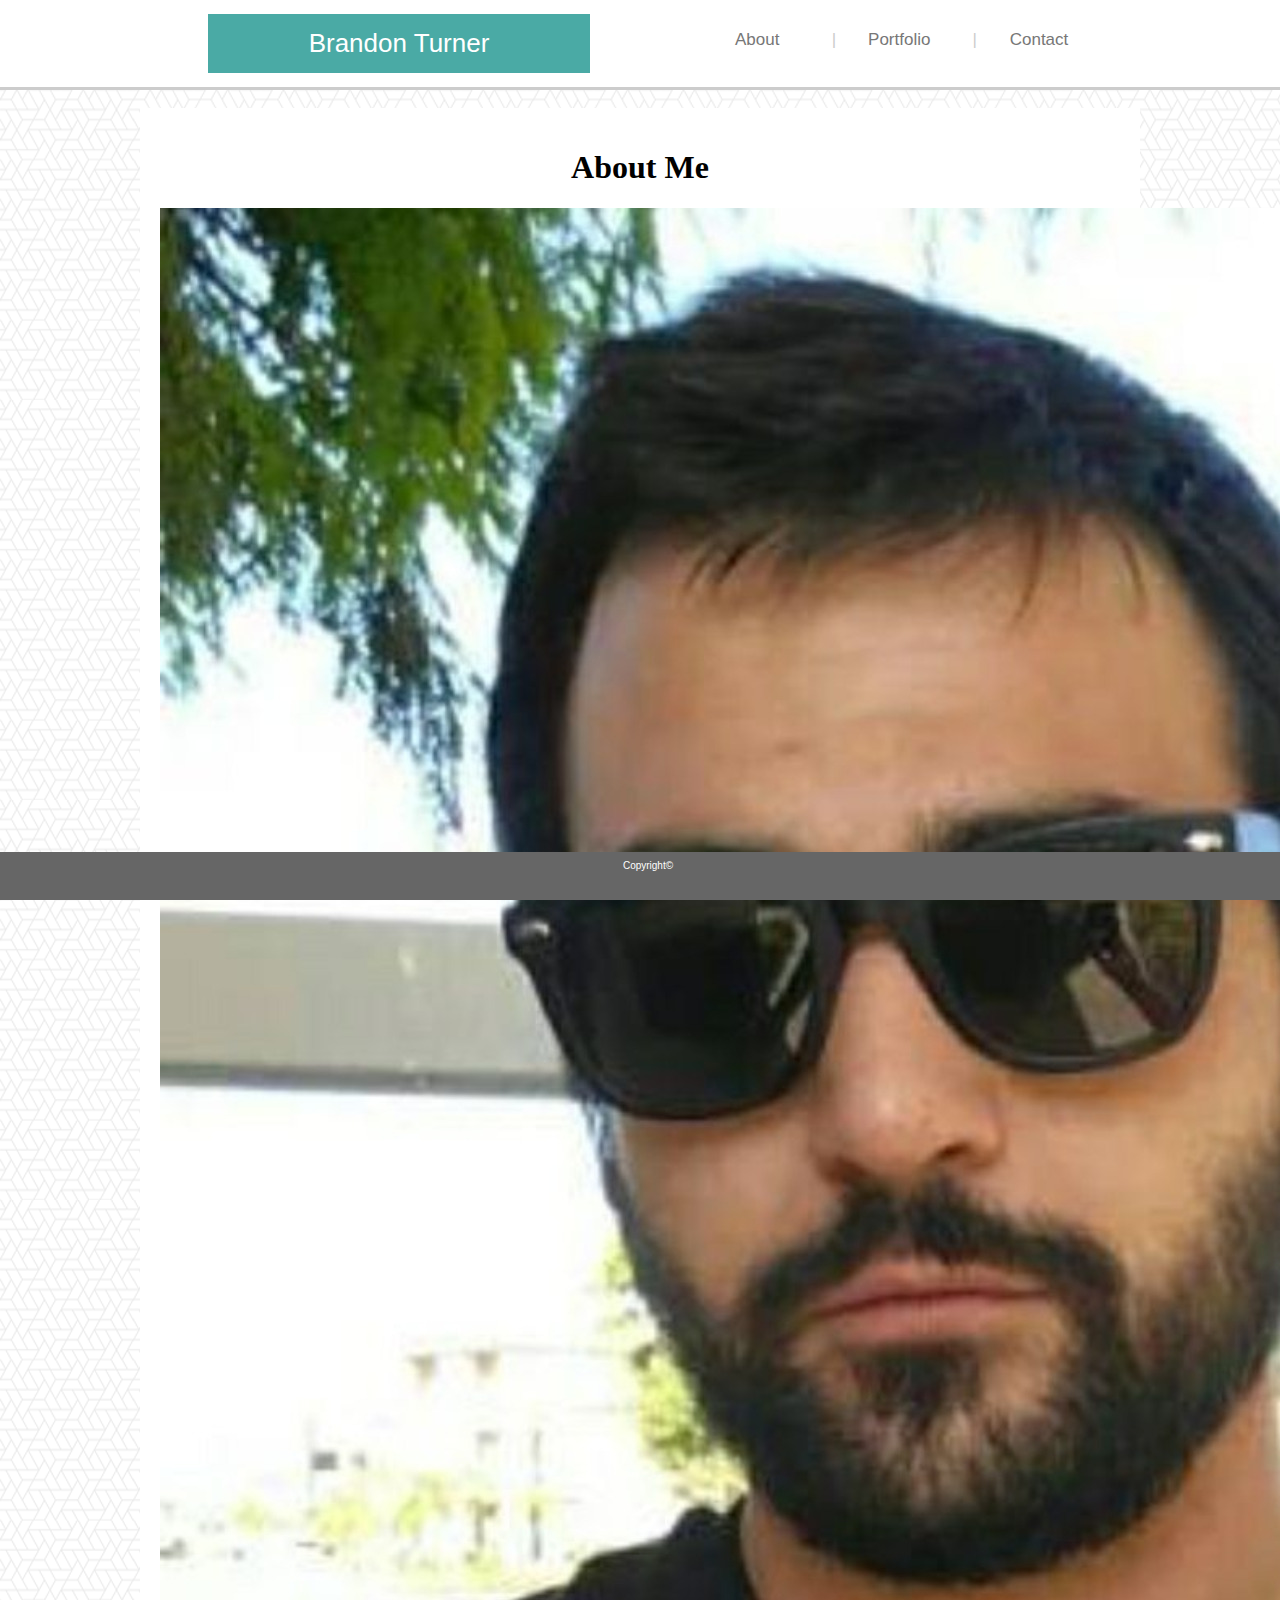
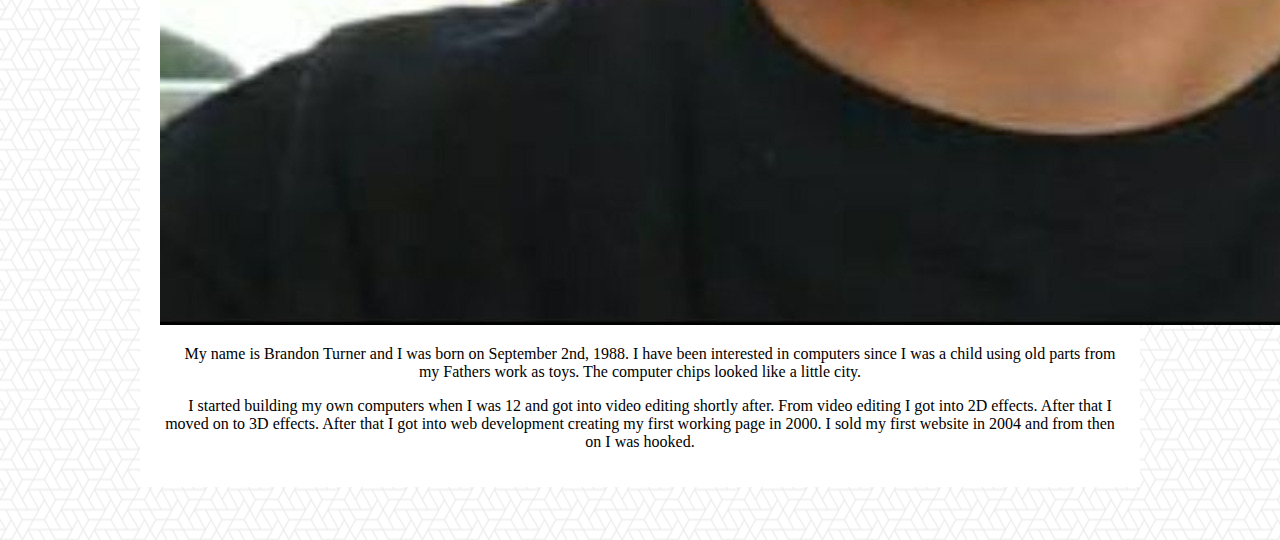
<file: index.html>
﻿<!DOCTYPE html>
<html lang="en" xmlns="http://www.w3.org/1999/xhtml">
<head>
    <meta charset="utf-8" />
    <title>Brandon Turner</title>
    <link rel="stylesheet" type="text/css" href="assets\css\style.css">
</head>
<body>
    <div class="navbar">
        <div class="leftnav">
            <a href="index.html">Brandon Turner</a>
        </div>
        <div class="rightnav">
            <ul>
                <li><a href="contact.html">Contact</a></li>
                <li><a href="portfolio.html">Portfolio</a></li>
                <li><a href="index.html">About</a></li>
            </ul>
        </div>
    </div>
    <br />
    <div class="main-info">
        <h1>About Me</h1>
        <img src="assets\images\profile.jpg" />
        <p>
            &nbsp&nbsp&nbsp&nbsp&nbspMy name is Brandon Turner and I was born on September 2nd, 1988.  I have been interested in computers since I was a child using old parts from my Fathers work as toys. The computer chips looked like a little city.
        </p>
        <p>
            &nbsp&nbsp&nbsp&nbsp&nbspI started building my own computers when I was 12 and got into video editing shortly after.  From video editing I got into 2D effects.  After that I moved on to 3D effects. After that I got into web development creating my first working page in 2000.  I sold my first website in 2004 and from then on I was hooked.
        </p>
    </div>
    <br />
    <footer id="footer">
        <div id="footer-content">Copyright©</div>
    </footer>
</body>
</html>
</file>
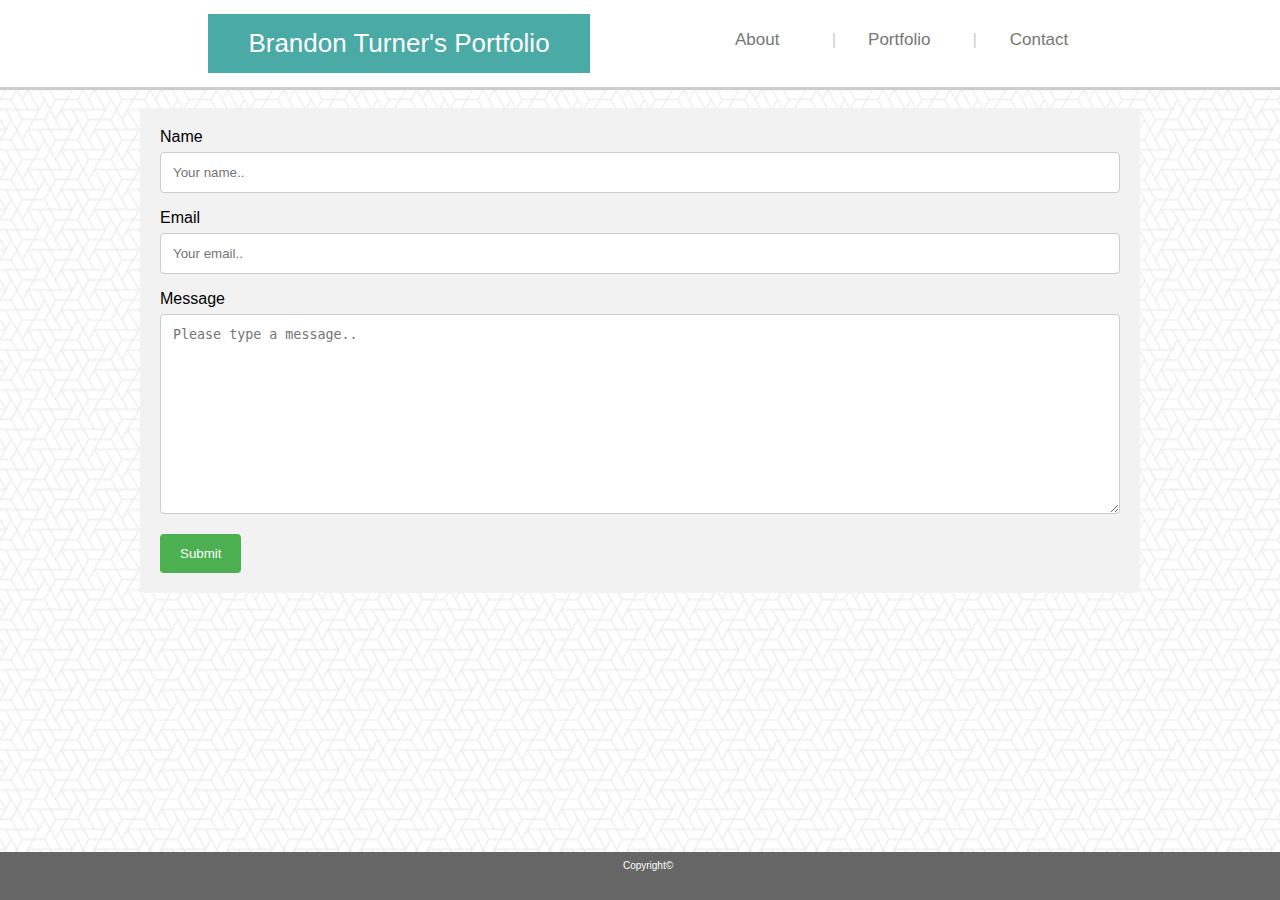
<file: contact.html>
﻿<!DOCTYPE html>
<html lang="en" xmlns="http://www.w3.org/1999/xhtml">
<head>
    <meta charset="utf-8" />
    <title>Brandon Turner's Portfolio</title>
    <link rel="stylesheet" type="text/css" href="assets\css\style.css">
</head>
<body>
    <div class="navbar">
        <div class="leftnav">
            <a href="index.html">Brandon Turner's Portfolio</a>
        </div>
        <div class="rightnav">
            <ul>
                <li><a href="contact.html">Contact</a></li>
                <li><a href="portfolio.html">Portfolio</a></li>
                <li><a href="index.html">About</a></li>
            </ul>
        </div>
    </div>
    <br />
    <div class="contact">
        <form action="action_page.php">
            <label for="name">Name</label>
            <input type="text" id="name" name="name" placeholder="Your name..">
            <label for="email">Email</label>
            <input type="text" id="email" name="email" placeholder="Your email..">
            <label for="subject">Message</label>
            <textarea id="message" name="message" placeholder="Please type a message.." style="height:200px"></textarea>
            <input type="submit" value="Submit">
        </form>
    </div>
    <br />
    <footer id="footer">
        <div id="footer-content">Copyright©</div>
    </footer>
</body>
</html>
</file>
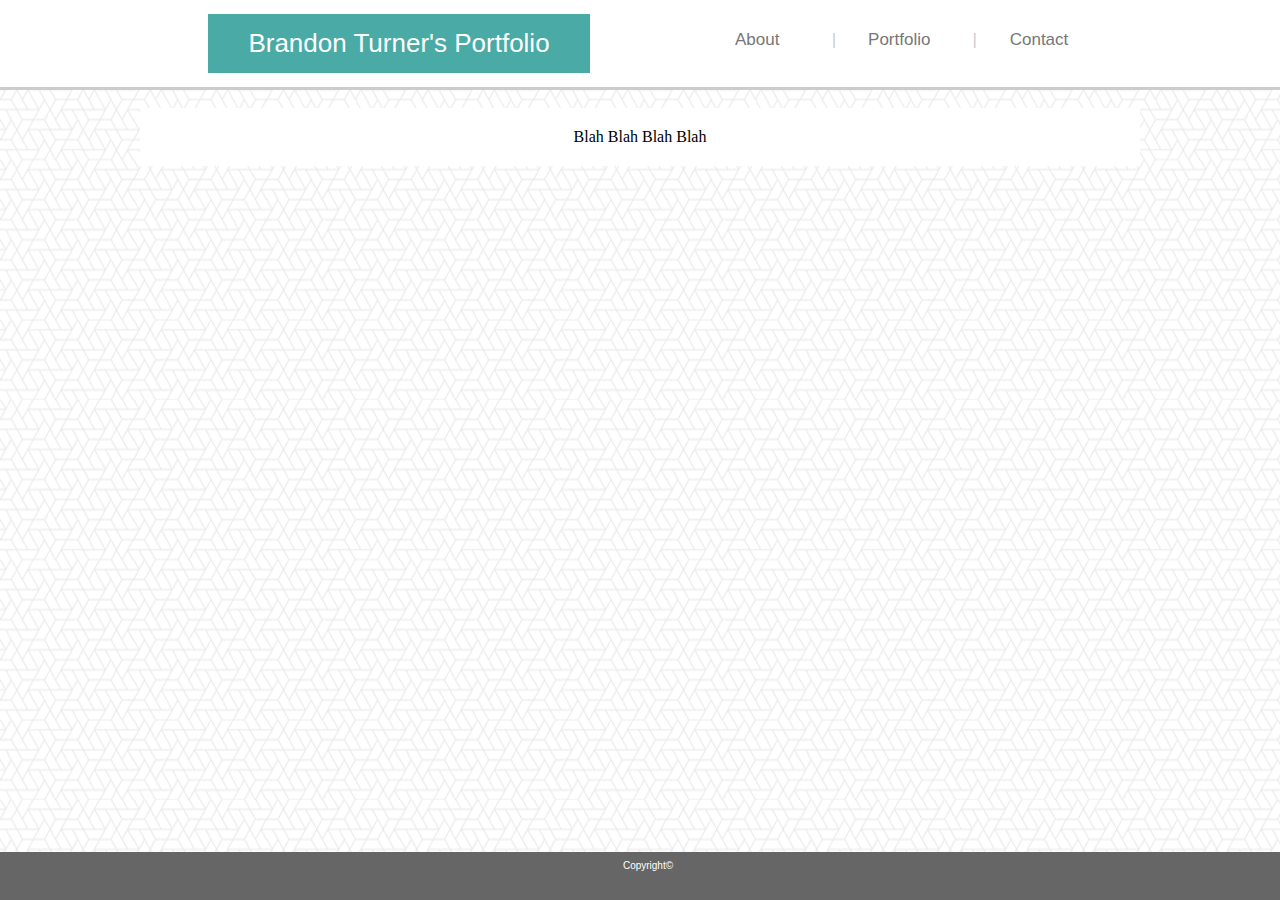
<file: portfolio.html>
﻿<!DOCTYPE html>
<html lang="en" xmlns="http://www.w3.org/1999/xhtml">
<head>
    <meta charset="utf-8" />
    <title>Brandon Turner's Portfolio</title>
    <link rel="stylesheet" type="text/css" href="assets\css\style.css">
</head>
<body>
    <div class="navbar">
        <div class="leftnav">
            <a href="index.html">Brandon Turner's Portfolio</a>
        </div>
        <div class="rightnav">
            <ul>
                <li><a href="contact.html">Contact</a></li>
                <li><a href="portfolio.html">Portfolio</a></li>
                <li><a href="index.html">About</a></li>
            </ul>
        </div>
    </div>
    <br />
    <div class="main-info">
        Blah Blah Blah Blah
    </div>
    <br />
    <footer id="footer">
        <div id="footer-content">Copyright©</div>
    </footer>
</body>
</html>
</file>
